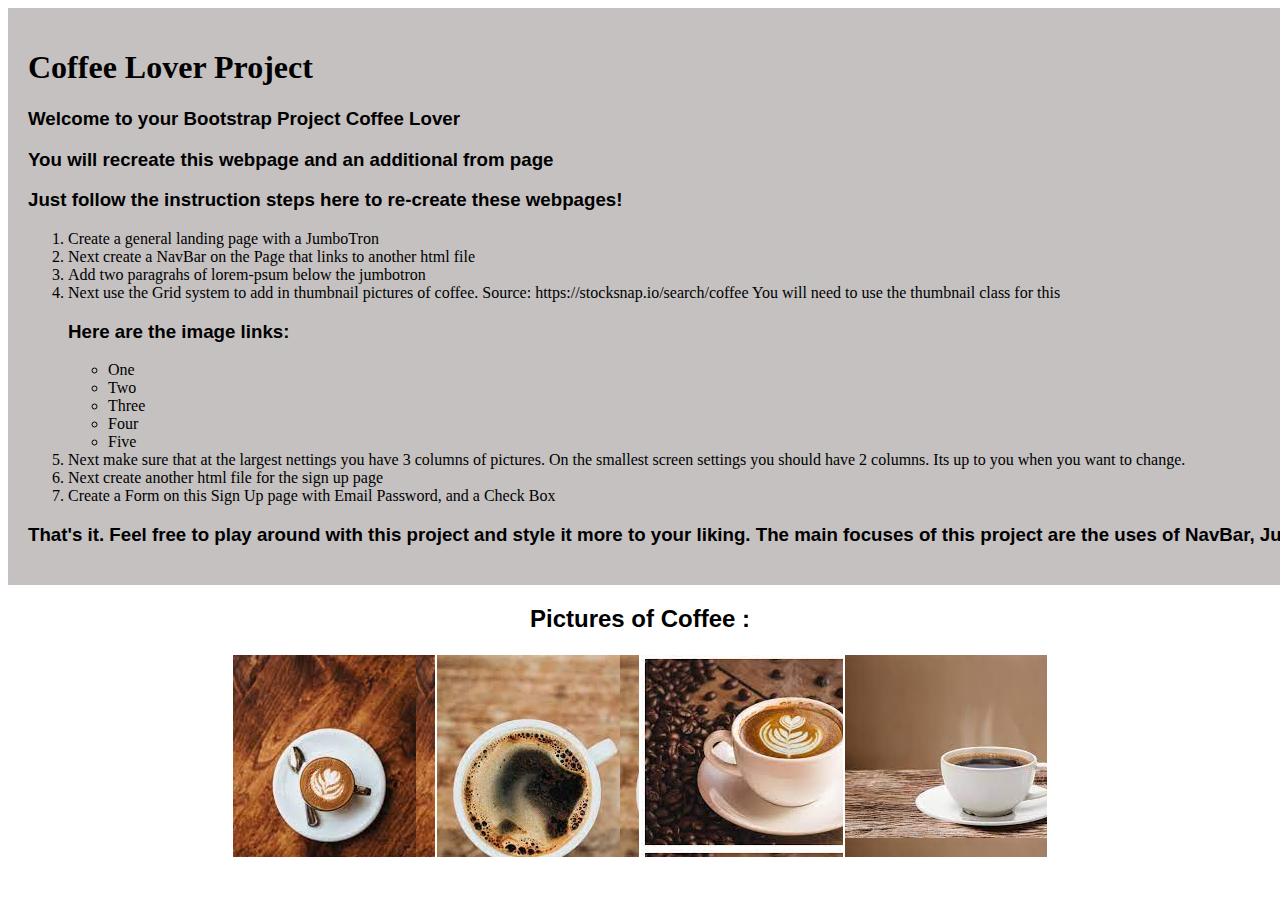
<file: index.html>
<!DOCTYPE html>
<html>
    <head>
        <meta charset="utf-8">
        <title>Coffee Lover Project</title>
        <link rel="stylesheet" href="coffeelover.css">

    </head>
    <body>
        <div>
        <h1>Coffee Lover Project</h1>
        <h3>Welcome to your Bootstrap Project Coffee Lover</h3>
        <h3>You will recreate this webpage and an additional from page</h3>
        <h3>Just follow the instruction steps here to re-create these webpages!</h3>
        <ol>
            <li>Create a general landing page with a JumboTron</li>
            <li>Next create a NavBar on the Page that links to another html file</li>
            <li>Add two paragrahs of lorem-psum below the jumbotron</li>
            <li>
                Next use the Grid system to add in thumbnail pictures of coffee. Source: https://stocksnap.io/search/coffee You will need to use the thumbnail class for this</li>
                <h3>Here are the image links:</h3>
                <ul>
                    <li>One</li>
                    <li>Two</li>
                    <li>Three</li>
                    <li>Four</li>
                    <li>Five</li>
                </ul>
            <li>Next make sure that at the largest nettings you have 3 columns of pictures. On the smallest screen settings you should have 2 columns. Its up to you when you want to change.</li>
            <li>Next create another html file for the sign up page</li>
            <li> Create a Form on this Sign Up page with Email Password, and a Check Box</li>
        </ol>
        <h3>That's it. Feel free to play around with this project and style it more to your liking. The main focuses of this project are the uses of NavBar, Jumbotron, Form, Container, and the Grid System.</h3>
        </div>
        <h2 >Pictures of Coffee :</h2>
        <table class="table ">
            <tr>
                <td id="one" ></td>
                <td id="two"></td>
                <td id="three"></td>
                <td id="four"></td>
                
                
                
            </tr>
        </table>

    </body>
</html>
</file>
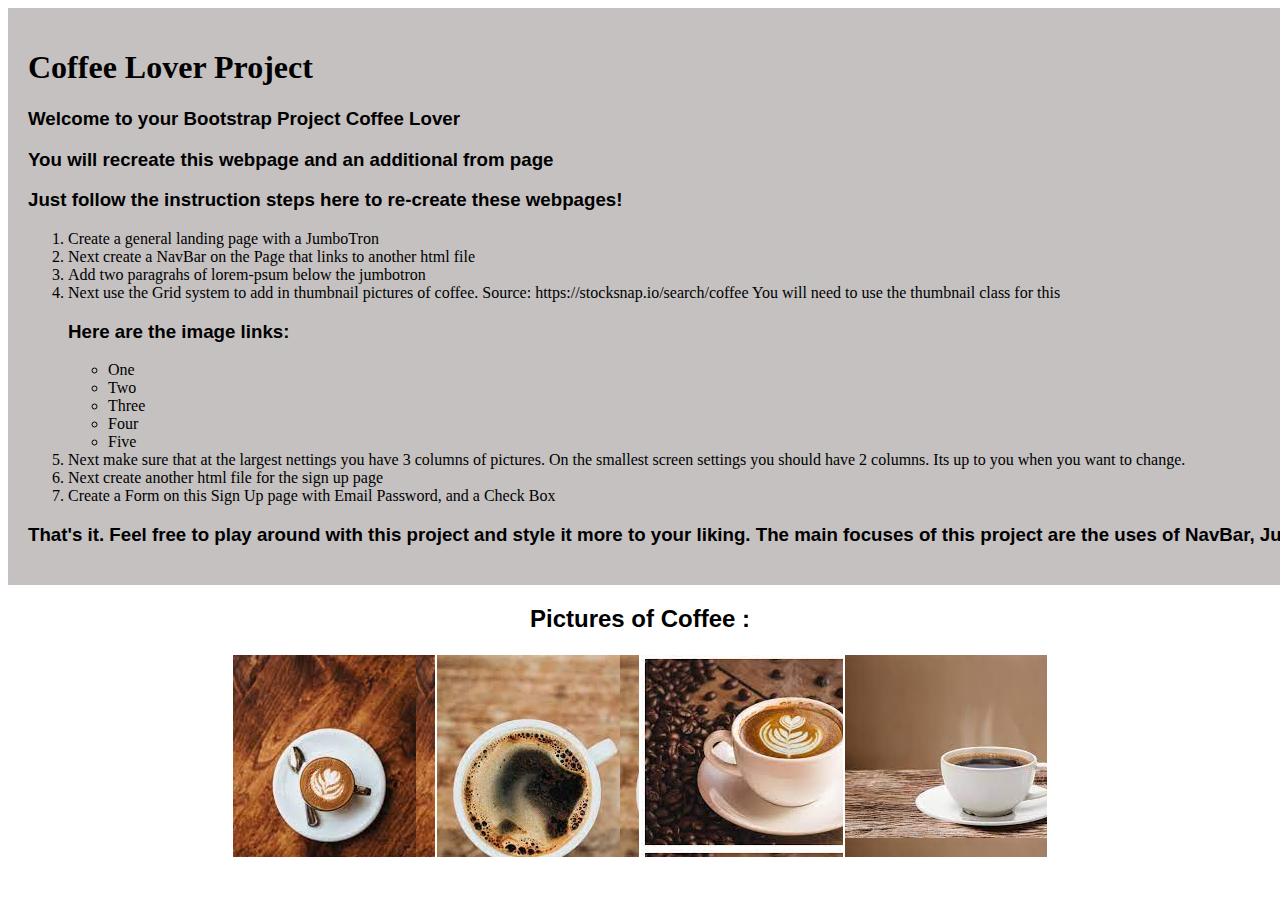
<file: coffeelover.html>
<!DOCTYPE html>
<html>
    <head>
        <meta charset="utf-8">
        <title>Coffee Lover Project</title>
        <link rel="stylesheet" href="coffeelover.css">

    </head>
    <body>
        <div>
        <h1>Coffee Lover Project</h1>
        <h3>Welcome to your Bootstrap Project Coffee Lover</h3>
        <h3>You will recreate this webpage and an additional from page</h3>
        <h3>Just follow the instruction steps here to re-create these webpages!</h3>
        <ol>
            <li>Create a general landing page with a JumboTron</li>
            <li>Next create a NavBar on the Page that links to another html file</li>
            <li>Add two paragrahs of lorem-psum below the jumbotron</li>
            <li>
                Next use the Grid system to add in thumbnail pictures of coffee. Source: https://stocksnap.io/search/coffee You will need to use the thumbnail class for this</li>
                <h3>Here are the image links:</h3>
                <ul>
                    <li>One</li>
                    <li>Two</li>
                    <li>Three</li>
                    <li>Four</li>
                    <li>Five</li>
                </ul>
            <li>Next make sure that at the largest nettings you have 3 columns of pictures. On the smallest screen settings you should have 2 columns. Its up to you when you want to change.</li>
            <li>Next create another html file for the sign up page</li>
            <li> Create a Form on this Sign Up page with Email Password, and a Check Box</li>
        </ol>
        <h3>That's it. Feel free to play around with this project and style it more to your liking. The main focuses of this project are the uses of NavBar, Jumbotron, Form, Container, and the Grid System.</h3>
        </div>
        <h2 >Pictures of Coffee :</h2>
        <table class="table ">
            <tr>
                <td id="one" ></td>
                <td id="two"></td>
                <td id="three"></td>
                <td id="four"></td>
                
                
                
            </tr>
        </table>

    </body>
</html>
</file>
<file: coffeelover.css>
div{
    width: 5000px;
    padding: 20px;
    border: 100px;
    background-color: rgb(197, 193, 193);
}
h1{
    font-family:fantasy ;
}
h3{
    font-family:Verdana, Geneva, Tahoma, sans-serif
}
h2{
    font-family: sans-serif;
    text-align: center;
}
.table{
    margin: auto;
}
td{
    background-color: black;
    height: 200px;
    width: 200px;
}
#one{
    background-image:url(one.jpg );
}
#two{
    background-image: url(two.jpg);
}
#three{
    background-image: url(three.jpg);
}
#four{
    background-image: url(four.jpg);
}
</file>
